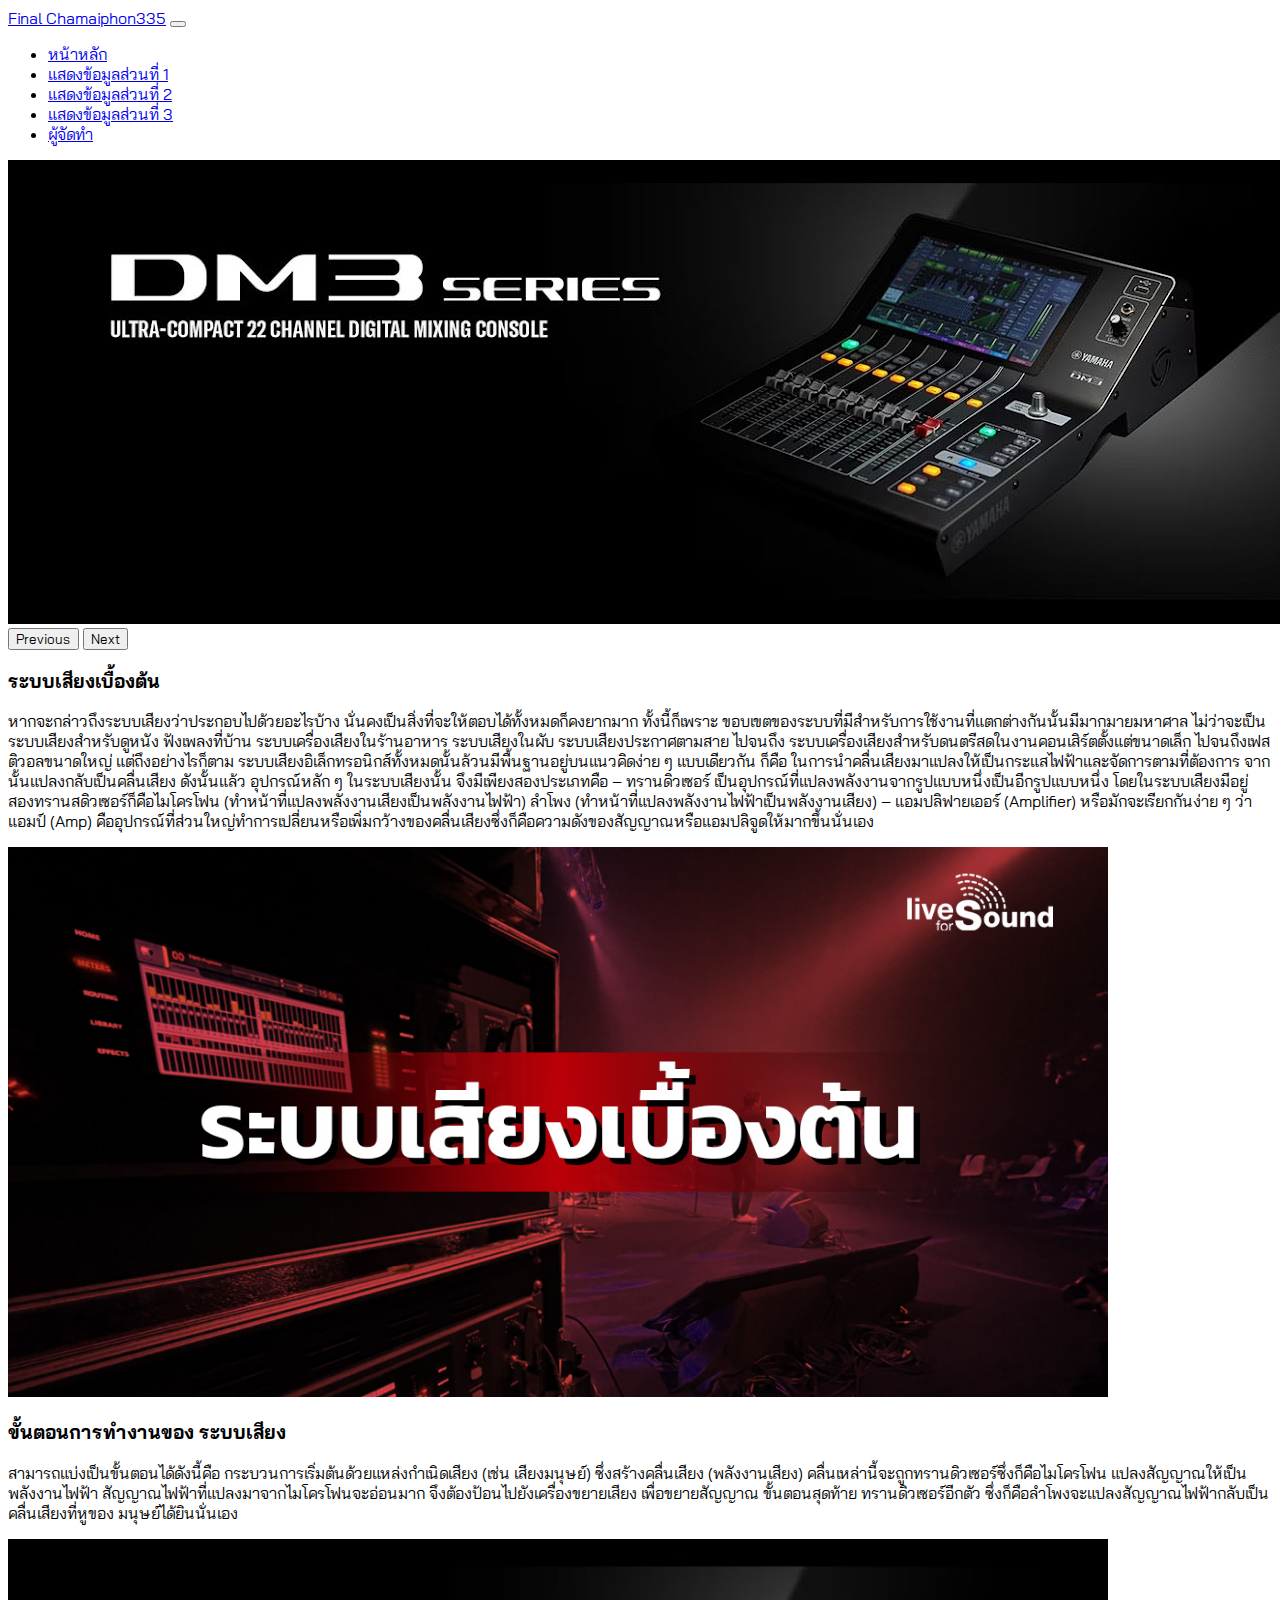
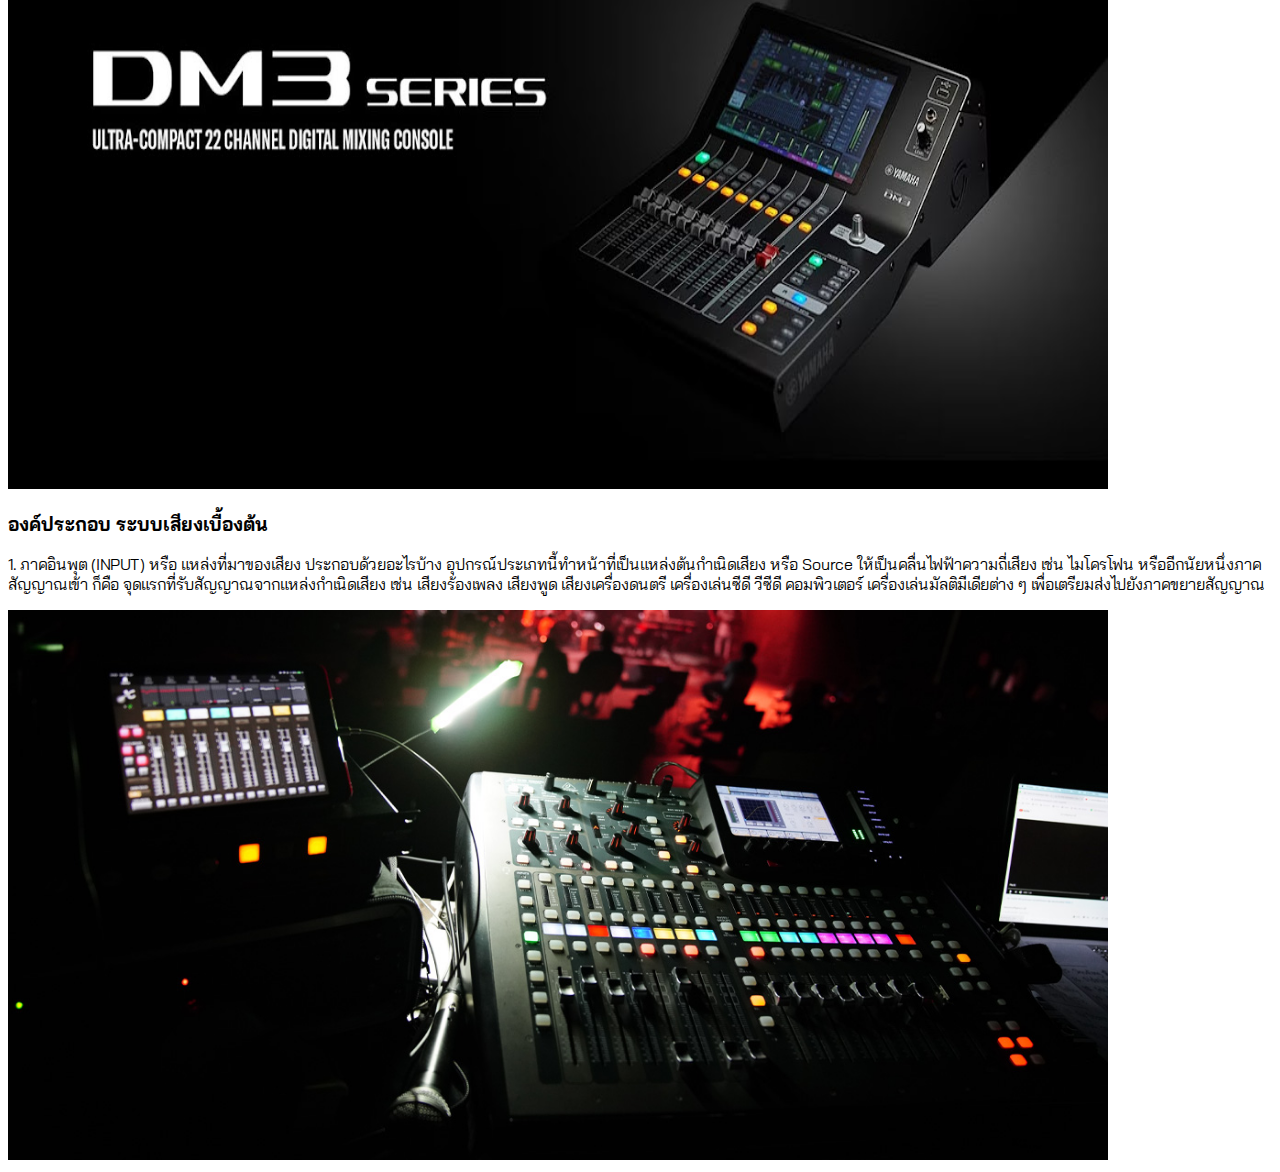
<file: index.html>
<!DOCTYPE html>
<html lang="en">
<head>
    <meta charset="UTF-8">
    <meta name="viewport" content="width=device-width, initial-scale=1.0">
    <link href="https://cdn.jsdelivr.net/npm/bootstrap@5.3.2/dist/css/bootstrap.min.css" rel="stylesheet" integrity="sha384-T3c6CoIi6uLrA9TneNEoa7RxnatzjcDSCmG1MXxSR1GAsXEV/Dwwykc2MPK8M2HN" crossorigin="anonymous">

    <link rel="stylesheet" href="https://pro.fontawesome.com/releases/v5.10.0/css/all.css" integrity="sha384-AYmEC3Yw5cVb3ZcuHtOA93w35dYTsvhLPVnYs9eStHfGJvOvKxVfELGroGkvsg+p" crossorigin="anonymous"/>
    <link rel="stylesheet" href="style.css">
    <link rel="preconnect" href="https://fonts.googleapis.com">
    <link rel="preconnect" href="https://fonts.gstatic.com" crossorigin>
    <link rel="preconnect" href="https://fonts.googleapis.com">
<link rel="preconnect" href="https://fonts.gstatic.com" crossorigin>
<link href="https://fonts.googleapis.com/css2?family=Bai+Jamjuree:wght@200&display=swap" rel="stylesheet">


   
   
    <title>Final Chamaiphon335</title>


</head>
<body>

    <nav class="navbar navbar-expand-sm navbar-dark bg-dark">
        <div class="container">
          <a class="navbar-brand" href="index.html"></i>Final Chamaiphon335</a>
          <button class="navbar-toggler" type="button" data-bs-toggle="collapse" data-bs-target="#navbarSupportedContent" aria-controls="navbarSupportedContent" aria-expanded="false" aria-label="Toggle navigation">
            <span class="navbar-toggler-icon"></span>
          </button>
          <div id="navbar1" class="collapse navbar-collapse">
            <ul class="navbar-nav ms-auto">
                <li class="nav-item">
                    <a href="index.html" class="nav-link text-light">หน้าหลัก</a>
                </li>
                <li class="nav-item">
                    <a href="webPage1.html" class="nav-link text-light">แสดงข้อมูลส่วนที่ 1</a>
                </li>
                <li class="nav-item">
                    <a href="webPage2.html" class="nav-link text-light">แสดงข้อมูลส่วนที่ 2</a>
                </li>
                <li class="nav-item">
                    <a href="webPage3.html" class="nav-link text-light">แสดงข้อมูลส่วนที่ 3</a>
                </li>
                <li class="nav-item">
                    <a href="webPage4.html" class="nav-link text-light">ผู้จัดทำ</a>
                </li>
            </ul>
          </div>        
        </div>
      </nav>

      <div id="carouselExample" class="carousel slide">
        <div class="carousel-inner">
          <div class="carousel-item active">
            <img src="img/s9.jpg" class="d-block w-100" alt="100%">
          </div>
          
        </div>
        <button class="carousel-control-prev" type="button" data-bs-target="#carouselExample" data-bs-slide="prev">
          <span class="carousel-control-prev-icon" aria-hidden="true"></span>
          <span class="visually-hidden">Previous</span>
        </button>
        <button class="carousel-control-next" type="button" data-bs-target="#carouselExample" data-bs-slide="next">
          <span class="carousel-control-next-icon" aria-hidden="true"></span>
          <span class="visually-hidden">Next</span>
        </button>
      </div>


      <!-- ตาราง-->
      <div class="container p-5">
        <div class="row">
          <div class="col">
            <h3>ระบบเสียงเบื้องต้น</h3>
            </div>
            <p class="mt-1">
                หากจะกล่าวถึงระบบเสียงว่าประกอบไปด้วยอะไรบ้าง นั่นคงเป็นสิ่งที่จะให้ตอบได้ทั้งหมดก็คงยากมาก ทั้งนี้ก็เพราะ ขอบเขตของระบบที่มีสำหรับการใช้งานที่แตกต่างกันนั้นมีมากมายมหาศาล ไม่ว่าจะเป็น ระบบเสียงสำหรับดูหนัง ฟังเพลงที่บ้าน ระบบเครื่องเสียงในร้านอาหาร ระบบเสียงในผับ ระบบเสียงประกาศตามสาย ไปจนถึง ระบบเครื่องเสียงสำหรับดนตรีสดในงานคอนเสิร์ตตั้งแต่ขนาดเล็ก ไปจนถึงเฟสติวอลขนาดใหญ่ แต่ถึงอย่างไรก็ตาม ระบบเสียงอิเล็กทรอนิกส์ทั้งหมดนั้นล้วนมีพื้นฐานอยู่บนแนวคิดง่าย ๆ แบบเดียวกัน ก็คือ ในการนำคลื่นเสียงมาแปลงให้เป็นกระแสไฟฟ้าและจัดการตามที่ต้องการ จากนั้นแปลงกลับเป็นคลื่นเสียง ดังนั้นแล้ว อุปกรณ์หลัก ๆ ในระบบเสียงนั้น จึงมีเพียงสองประเภทคือ
     – ทรานดิวเซอร์ เป็นอุปกรณ์ที่แปลงพลังงานจากรูปแบบหนึ่งเป็นอีกรูปแบบหนึ่ง โดยในระบบเสียงมีอยู่สองทรานสดิวเซอร์ก็คือไมโครโฟน (ทำหน้าที่แปลงพลังงานเสียงเป็นพลังงานไฟฟ้า) ลำโพง (ทำหน้าที่แปลงพลังงานไฟฟ้าเป็นพลังงานเสียง)
     – แอมปลิฟายเออร์ (Amplifier) หรือมักจะเรียกกันง่าย ๆ ว่าแอมป์ (Amp) คืออุปกรณ์ที่ส่วนใหญ่ทำการเปลี่ยนหรือเพิ่มกว้างของคลื่นเสียงซึ่งก็คือความดังของสัญญาณหรือแอมปลิจูดให้มากขึ้นนั่นเอง</p>
          </div>        
        </div>
      </div>

      <div class="container text-center p-2">
        <div class="row">
          <div class="col">
            <img src="img/s.jpg"   width="1100" height="550">
            </div>      
        </div>
      </div>


      <!-- ตาราง-->
      <div class="container p-5">
        <div class="row">
          <div class="col">
            <h3>ขั้นตอนการทำงานของ ระบบเสียง</h3>
            </div>
            <p class="mt-1">
                สามารถแบ่งเป็นขั้นตอนได้ดังนี้คือ
                กระบวนการเริ่มต้นด้วยแหล่งกำเนิดเสียง (เช่น เสียงมนุษย์) ซึ่งสร้างคลื่นเสียง (พลังงานเสียง)
               คลื่นเหล่านี้จะถูกทรานดิวเซอร์ซึ่งก็คือไมโครโฟน แปลงสัญญาณให้เป็นพลังงานไฟฟ้า
               สัญญาณไฟฟ้าที่แปลงมาจากไมโครโฟนจะอ่อนมาก จึงต้องป้อนไปยังเครื่องขยายเสียง เพื่อขยายสัญญาณ
               ขั้นตอนสุดท้าย ทรานดิวเซอร์อีกตัว ซึ่งก็คือลำโพงจะแปลงสัญญาณไฟฟ้ากลับเป็นคลื่นเสียงที่หูของ
               มนุษย์ได้ยินนั่นเอง</p>
          </div>        
        </div>
      </div>

      <!-- ตาราง-->
      <div class="container text-center p-2">
        <div class="row">
          <div class="col">
            <img src="img/s9.jpg"   width="1100" height="550">
            </div>      
        </div>
      </div>

      <!-- ตาราง-->
      <div class="container p-5">
        <div class="row">
          <div class="col">
            <h3>องค์ประกอบ ระบบเสียงเบื้องต้น</h3>
            </div>
            <p class="mt-1">
                1. ภาคอินพุต (INPUT) หรือ แหล่งที่มาของเสียง ประกอบด้วยอะไรบ้าง อุปกรณ์ประเภทนี้ทำหน้าที่เป็นแหล่งต้นกำเนิดเสียง หรือ Source ให้เป็นคลื่นไฟฟ้าความถี่เสียง เช่น ไมโครโฟน 
                หรืออีกนัยหนึ่งภาคสัญญาณเข้า ก็คือ จุดแรกที่รับสัญญาณจากแหล่งกำเนิดเสียง เช่น เสียงร้องเพลง เสียงพูด เสียงเครื่องดนตรี เครื่องเล่นซีดี วีซีดี คอมพิวเตอร์ เครื่องเล่นมัลติมีเดียต่าง ๆ เพื่อเตรียมส่งไปยังภาคขยายสัญญาณ</p>
          </div>        
        </div>
      </div>

      <!-- ตาราง-->
      <div class="container text-center p-2">
        <div class="row">
          <div class="col">
            <img src="img/s2.jpg"   width="1100" height="550">
            </div>      
        </div>
      </div>




     





   
   
    <script src="https://cdn.jsdelivr.net/npm/bootstrap@5.3.2/dist/js/bootstrap.bundle.min.js" integrity="sha384-C6RzsynM9kWDrMNeT87bh95OGNyZPhcTNXj1NW7RuBCsyN/o0jlpcV8Qyq46cDfL" crossorigin="anonymous"></script>
</body>
</html>
</file>
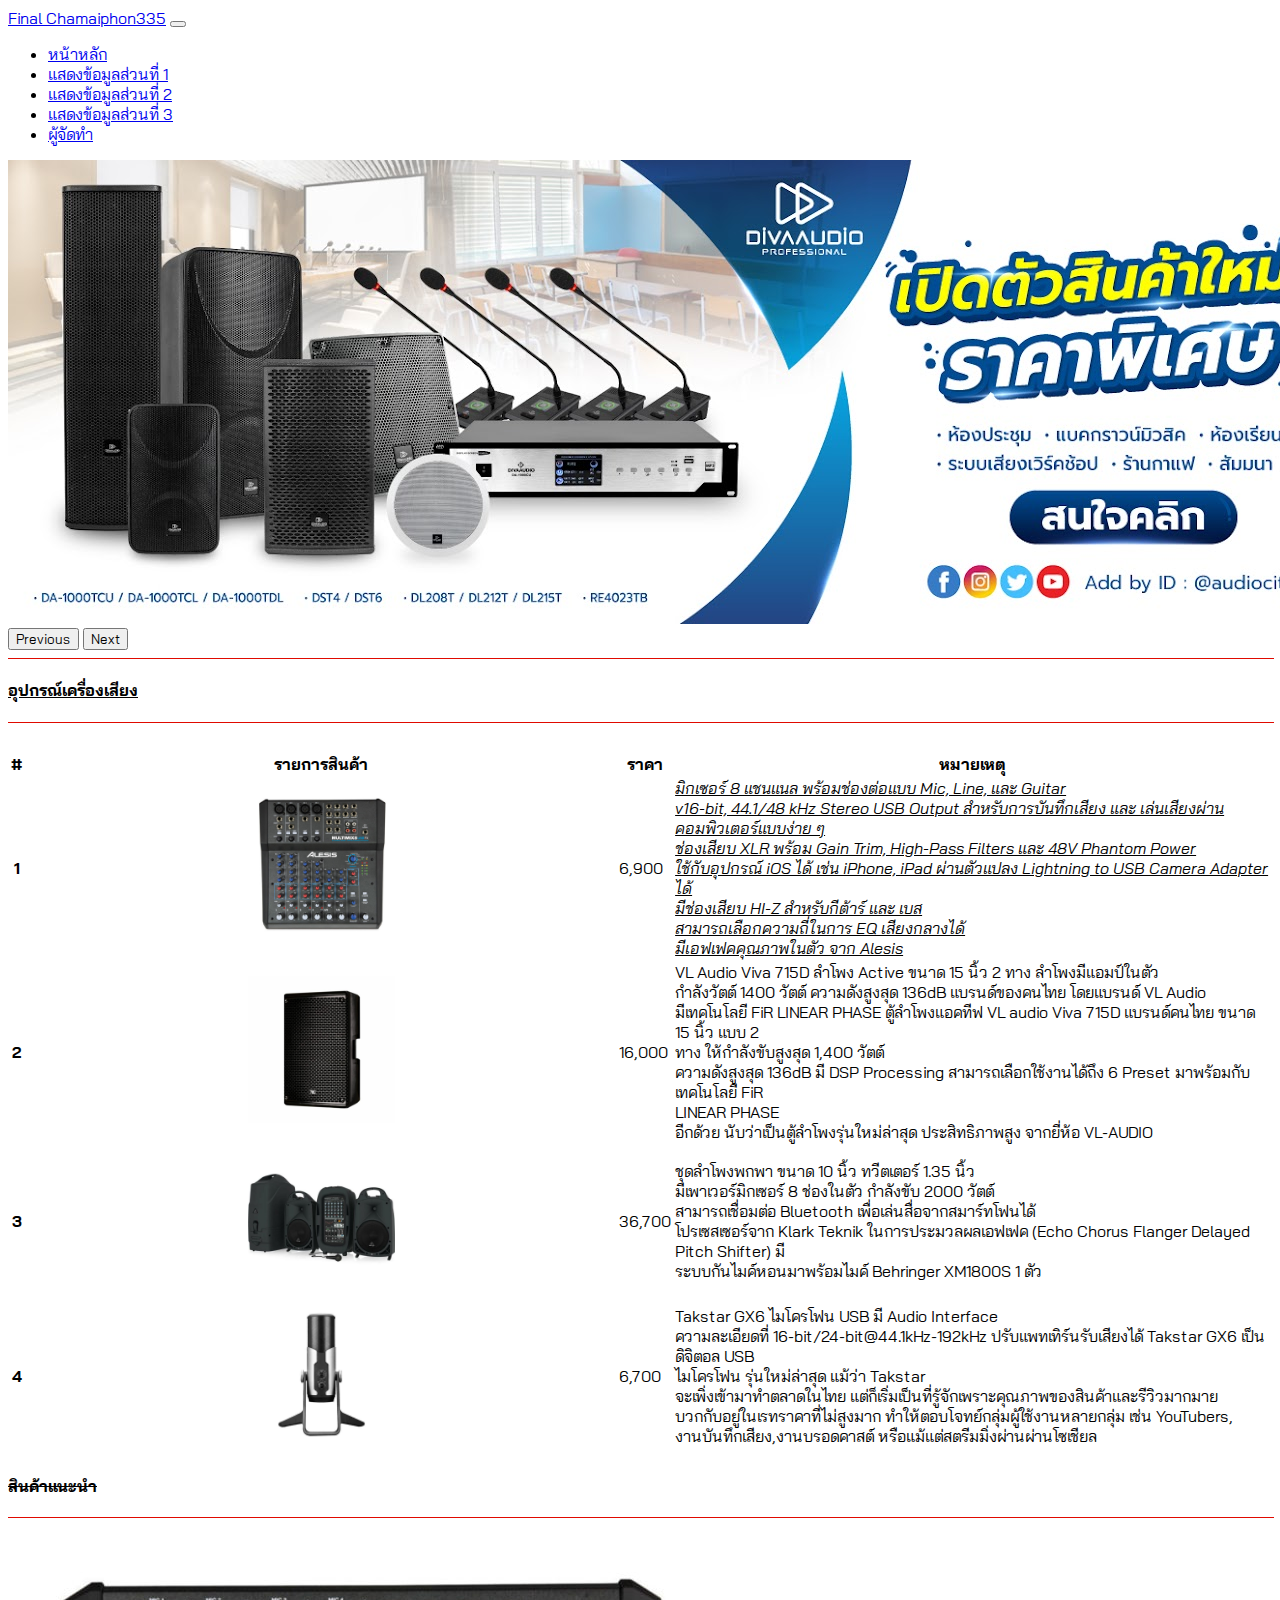
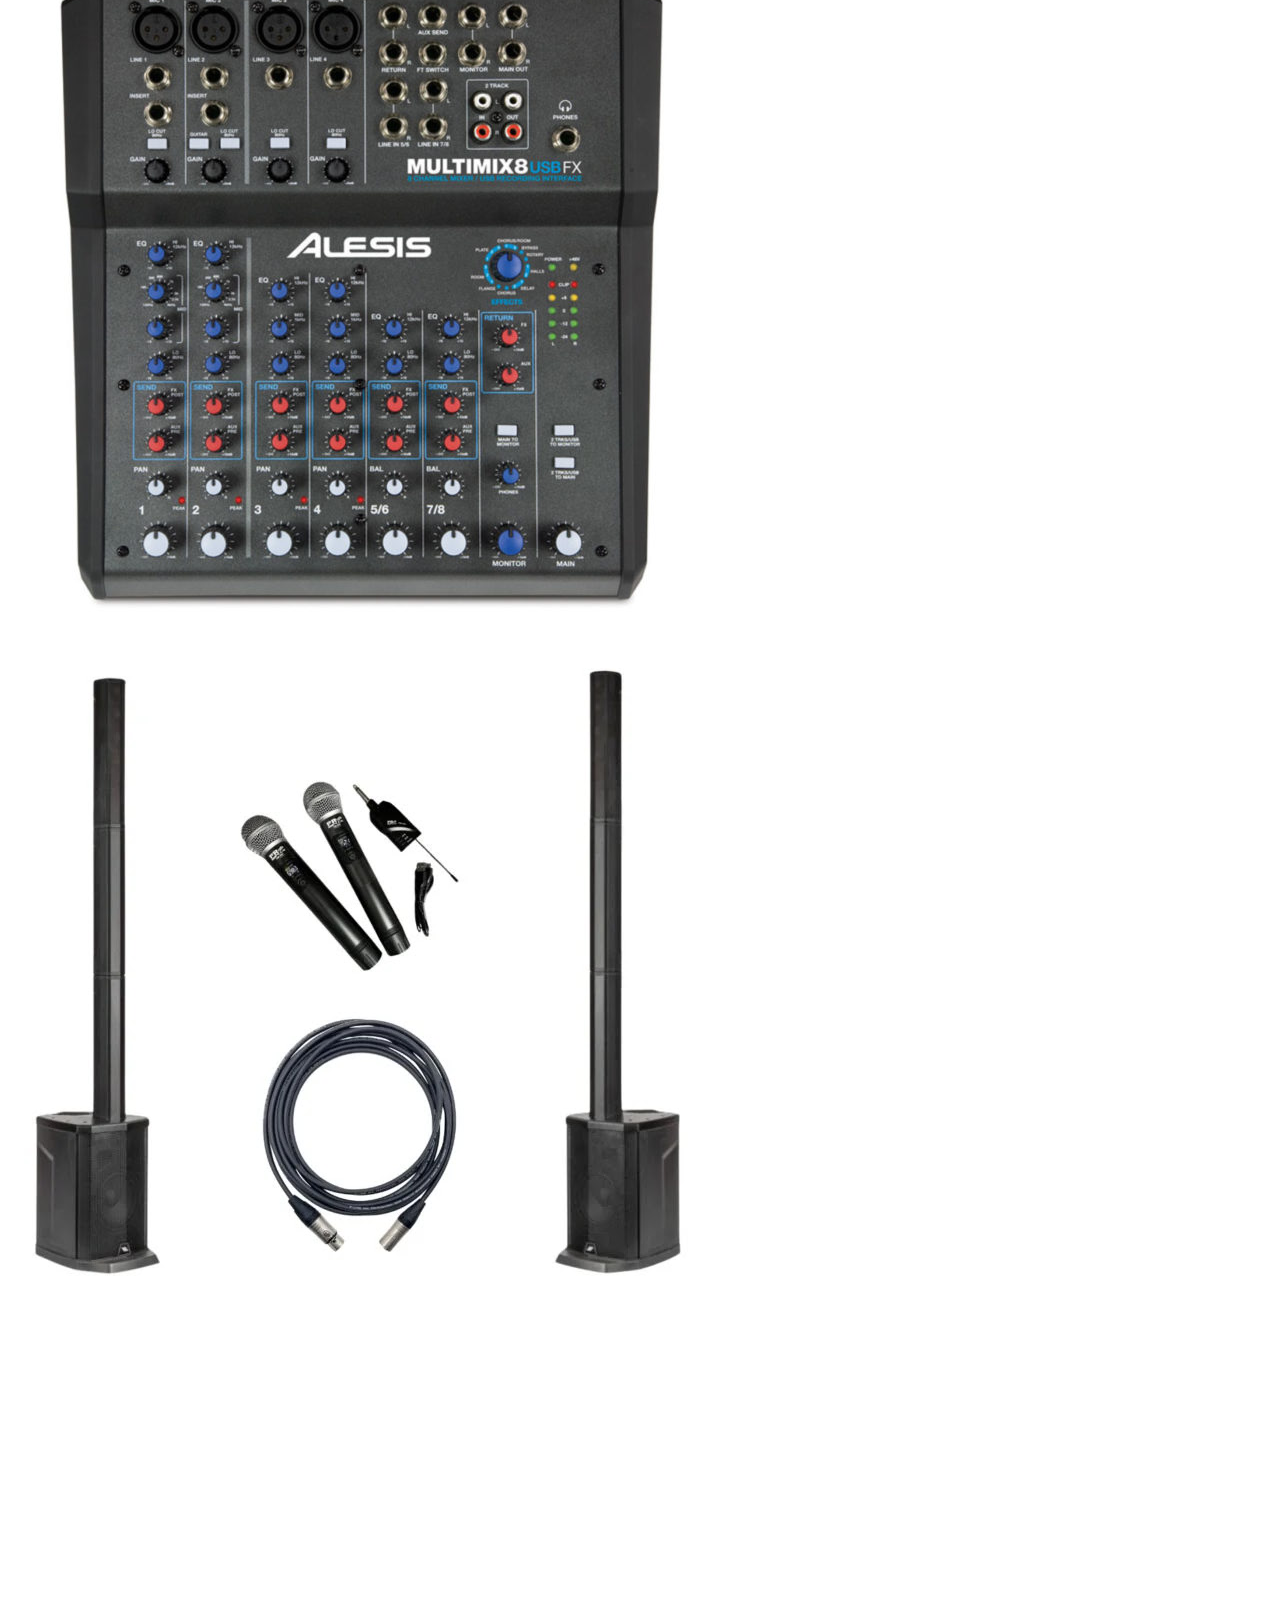
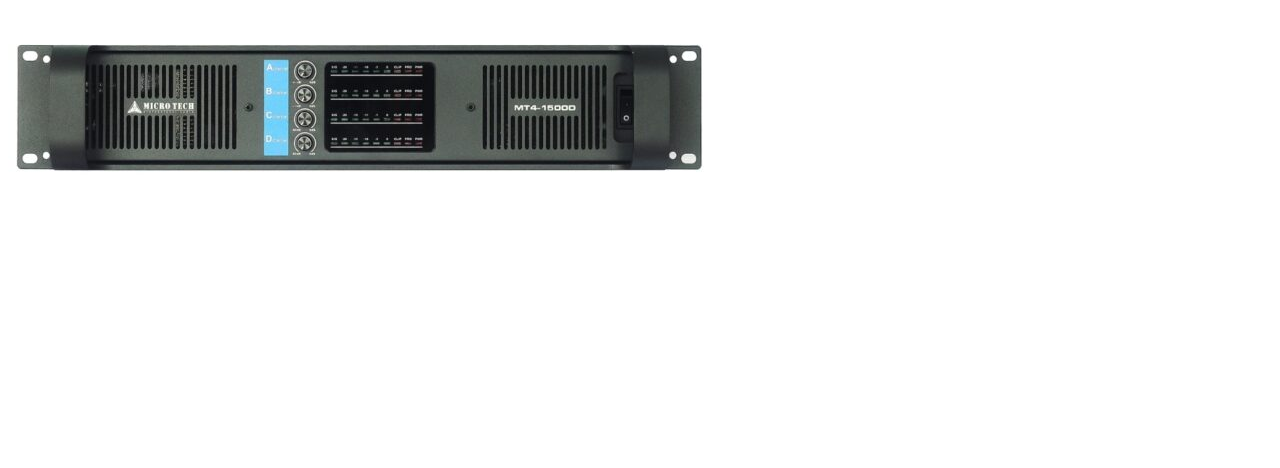
<file: webPage1.html>
<!DOCTYPE html>
<html lang="en">
<head>
    <meta charset="UTF-8">
    <meta name="viewport" content="width=device-width, initial-scale=1.0">
    <link href="https://cdn.jsdelivr.net/npm/bootstrap@5.3.2/dist/css/bootstrap.min.css" rel="stylesheet" integrity="sha384-T3c6CoIi6uLrA9TneNEoa7RxnatzjcDSCmG1MXxSR1GAsXEV/Dwwykc2MPK8M2HN" crossorigin="anonymous">

    <link rel="stylesheet" href="https://pro.fontawesome.com/releases/v5.10.0/css/all.css" integrity="sha384-AYmEC3Yw5cVb3ZcuHtOA93w35dYTsvhLPVnYs9eStHfGJvOvKxVfELGroGkvsg+p" crossorigin="anonymous"/>
    <link rel="stylesheet" href="style.css">
    <link rel="preconnect" href="https://fonts.googleapis.com">
    <link rel="preconnect" href="https://fonts.gstatic.com" crossorigin>
    <link rel="preconnect" href="https://fonts.googleapis.com">
<link rel="preconnect" href="https://fonts.gstatic.com" crossorigin>
<link href="https://fonts.googleapis.com/css2?family=Bai+Jamjuree:wght@200&display=swap" rel="stylesheet">
   
   
    <title>Final Chamaiphon335</title>


</head>
<body>

    <nav class="navbar navbar-expand-sm navbar-dark bg-dark">
        <div class="container">
          <a class="navbar-brand" href="index.html"></i>Final Chamaiphon335</a>
          <button class="navbar-toggler" type="button" data-bs-toggle="collapse" data-bs-target="#navbarSupportedContent" aria-controls="navbarSupportedContent" aria-expanded="false" aria-label="Toggle navigation">
            <span class="navbar-toggler-icon"></span>
          </button>
          <div id="navbar1" class="collapse navbar-collapse">
            <ul class="navbar-nav ms-auto">
                <li class="nav-item">
                    <a href="index.html" class="nav-link text-light">หน้าหลัก</a>
                </li>
                <li class="nav-item">
                    <a href="webPage1.html" class="nav-link text-light">แสดงข้อมูลส่วนที่ 1</a>
                </li>
                <li class="nav-item">
                    <a href="webPage2.html" class="nav-link text-light">แสดงข้อมูลส่วนที่ 2</a>
                </li>
                <li class="nav-item">
                    <a href="webPage3.html" class="nav-link text-light">แสดงข้อมูลส่วนที่ 3</a>
                </li>
                <li class="nav-item">
                    <a href="webPage4.html" class="nav-link text-light">ผู้จัดทำ</a>
                </li>
            </ul>
          </div>        
        </div>
      </nav>

      <div id="carouselExample" class="carousel slide">
        <div class="carousel-inner">
          <div class="carousel-item active">
            <img src="img/P.jpg" class="d-block w-100" alt="100%">
          </div>
          
        </div>
        <button class="carousel-control-prev" type="button" data-bs-target="#carouselExample" data-bs-slide="prev">
          <span class="carousel-control-prev-icon" aria-hidden="true"></span>
          <span class="visually-hidden">Previous</span>
        </button>
        <button class="carousel-control-next" type="button" data-bs-target="#carouselExample" data-bs-slide="next">
          <span class="carousel-control-next-icon" aria-hidden="true"></span>
          <span class="visually-hidden">Next</span>
        </button>
      </div>

      <!-- ตาราง-->
      <table class="table">
        <hr align="left" width="100%" size="1" color="tertiary">
      <div class="container text-center p-1"><u><h4>อุปกรณ์เครื่องเสียง</h4></u></div>
      <hr align="left" width="100%" size="1" color="tertiary">
      <tbody class="table-group-divider"></tbody>
 <div class="container">
            <tr>
              <th scope="row">#</th>
              <th scope="row">รายการสินค้า</th>
              <th scope="row">ราคา</th>
              <th scope="row">หมายเหตุ</th><br>
            </tr>
       
      
            <tr> 
              <th scope="row">1</th>
              <th><img src="img/AlesisMultimix8Topview-700x700.jpg" width="25%" height="25%"></th>
              <td>6,900</td>
              <td ><i><u>
                มิกเซอร์ 8 แชนแนล พร้อมช่องต่อแบบ Mic, Line, และ Guitar
                <br>v16-bit, 44.1/48 kHz Stereo USB Output สำหรับการบันทึกเสียง และ เล่นเสียงผ่านคอมพิวเตอร์แบบง่าย ๆ 
                <br>ช่องเสียบ XLR พร้อม Gain Trim, High-Pass Filters และ 48V Phantom Power 
                <br>ใช้กับอุปกรณ์ iOS ได้ เช่น iPhone, iPad ผ่านตัวแปลง Lightning to USB Camera Adapter ได้ 
                <br>มีช่องเสียบ HI-Z สำหรับกีต้าร์ และ เบส 
                <br>สามารถเลือกความถี่ในการ EQ เสียงกลางได้ 
                <br>มีเอฟเฟคคุณภาพในตัว จาก Alesis</i></u></td>
            </tr>

            <tr> 
              <th scope="row">2</th>
              <th><img src="img/s8.jpg" width="25%" height="25%"></th>
              <td>16,000</td>
              <td >
                VL Audio Viva 715D ลำโพง Active ขนาด 15 นิ้ว 2 ทาง ลำโพงมีแอมป์ในตัว
             <br>กำลังวัตต์ 1400 วัตต์ ความดังสูงสุด 136dB แบรนด์ของคนไทย โดยแบรนด์ VL Audio
             <br>มีเทคโนโลยี FiR LINEAR PHASE ตู้ลำโพงแอคทีฟ VL audio Viva 715D แบรนด์คนไทย ขนาด 15 นิ้ว แบบ 2
             <br>ทาง ให้กำลังขับสูงสุด 1,400 วัตต์
             <br>ความดังสูงสุด 136dB มี DSP Processing สามารถเลือกใช้งานได้ถึง 6 Preset มาพร้อมกับเทคโนโลยี FiR 
             <br>LINEAR PHASE
             <br>อีกด้วย นับว่าเป็นตู้ลำโพงรุ่นใหม่ล่าสุด ประสิทธิภาพสูง จากยี่ห้อ VL-AUDIO</td>
            </tr>

            <tr> 
              <th scope="row">3</th>
              <th><img src="img/s3.jpg" width="25%" height="25%"></th>
              <td>36,700</td>
              <td >ชุดลำโพงพกพา ขนาด 10 นิ้ว ทวีตเตอร์ 1.35 นิ้ว
                <br>มีเพาเวอร์มิกเซอร์ 8 ช่องในตัว กำลังขับ 2000 วัตต์
                <br>สามารถเชื่อมต่อ Bluetooth เพื่อเล่นสื่อจากสมาร์ทโฟนได้
                <br>โปรเซสเซอร์จาก Klark Teknik ในการประมวลผลเอฟเฟค (Echo Chorus Flanger Delayed Pitch Shifter) มี
                <br>ระบบกันไมค์หอนมาพร้อมไมค์ Behringer XM1800S 1 ตัว
                </td>
            </tr>

            <tr> 
              <th scope="row">4</th>
              <th><img src="img/s5.jpg" width="25%" height="25%"></th>
              <td>6,700</td>
              <td >Takstar GX6 ไมโครโฟน USB มี Audio Interface
                <br>ความละเอียดที่ 16-bit/24-bit@44.1kHz-192kHz ปรับแพทเทิร์นรับเสียงได้ Takstar GX6 เป็นดิจิตอล USB
                <br>ไมโครโฟน รุ่นใหม่ล่าสุด แม้ว่า Takstar
                <br>จะเพิ่งเข้ามาทำตลาดในไทย แต่ก็เริ่มเป็นที่รู้จักเพราะคุณภาพของสินค้าและรีวิวมากมาย
                <br>บวกกับอยู่ในเรทราคาที่ไม่สูงมาก ทำให้ตอบโจทย์กลุ่มผู้ใช้งานหลายกลุ่ม เช่น YouTubers,
                <br>งานบันทึกเสียง,งานบรอดคาสต์ หรือแม้แต่สตรีมมิ่งผ่านผ่านโซเชียล
                </td>
            </tr>

            
          </tbody>
        </table>

        <table class="table">
        <div class="container text-center p-1"><s><h4>สินค้าแนะนำ</h4></s></div>
        <hr align="left" width="100%" size="1" color="tertiary">
        <tbody class="table-group-divider"></tbody>
   <div class="container">
    </table>

    <section id="gallary" class="p-2">
      <div class="container">
          <h1 class="text-center"></h1>
      </div>

      <div class="row mb-4">
          <div class="col-md-4">
              <img src="img/AlesisMultimix8Topview-700x700.jpg" class="img-fluid rounded">
            </div>

          <div class="col-md-4">
              <img src="img/s4.jpg" class="img-fluid rounded">
            </div>

         <div class="col-md-4">
              <img src="img/o.jpg" class="img-fluid rounded">  
            </div>
            </div>



      
      
      


      







     





   
   
    <script src="https://cdn.jsdelivr.net/npm/bootstrap@5.3.2/dist/js/bootstrap.bundle.min.js" integrity="sha384-C6RzsynM9kWDrMNeT87bh95OGNyZPhcTNXj1NW7RuBCsyN/o0jlpcV8Qyq46cDfL" crossorigin="anonymous"></script>
</body>
</html>
</file>
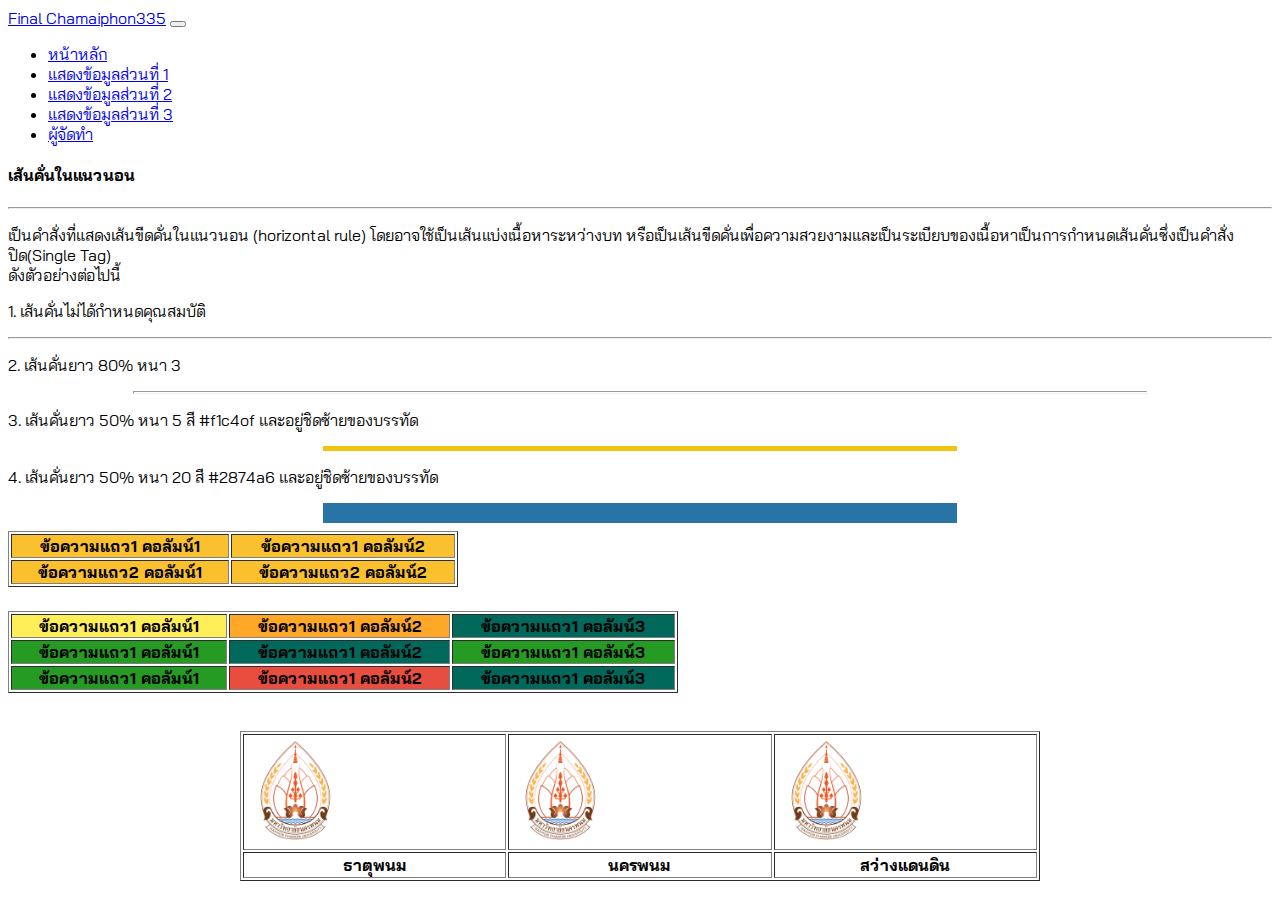
<file: webPage3.html>
<!DOCTYPE html>
<html lang="en">
<head>
    <meta charset="UTF-8">
    <meta name="viewport" content="width=device-width, initial-scale=1.0">
    <link href="https://cdn.jsdelivr.net/npm/bootstrap@5.3.2/dist/css/bootstrap.min.css" rel="stylesheet" integrity="sha384-T3c6CoIi6uLrA9TneNEoa7RxnatzjcDSCmG1MXxSR1GAsXEV/Dwwykc2MPK8M2HN" crossorigin="anonymous">

    <link rel="stylesheet" href="https://pro.fontawesome.com/releases/v5.10.0/css/all.css" integrity="sha384-AYmEC3Yw5cVb3ZcuHtOA93w35dYTsvhLPVnYs9eStHfGJvOvKxVfELGroGkvsg+p" crossorigin="anonymous"/>
    <link rel="stylesheet" href="style.css">
    <link rel="preconnect" href="https://fonts.googleapis.com">
    <link rel="preconnect" href="https://fonts.gstatic.com" crossorigin>
    <link rel="preconnect" href="https://fonts.googleapis.com">
<link rel="preconnect" href="https://fonts.gstatic.com" crossorigin>
<link href="https://fonts.googleapis.com/css2?family=Bai+Jamjuree:wght@200&display=swap" rel="stylesheet">
   
   
    <title>Final Chamaiphon335</title>


</head>
<body>

    <nav class="navbar navbar-expand-sm navbar-dark bg-dark">
        <div class="container">
          <a class="navbar-brand" href="index.html"></i>Final Chamaiphon335</a>
          <button class="navbar-toggler" type="button" data-bs-toggle="collapse" data-bs-target="#navbarSupportedContent" aria-controls="navbarSupportedContent" aria-expanded="false" aria-label="Toggle navigation">
            <span class="navbar-toggler-icon"></span>
          </button>
          <div id="navbar1" class="collapse navbar-collapse">
            <ul class="navbar-nav ms-auto">
                <li class="nav-item">
                    <a href="index.html" class="nav-link text-light">หน้าหลัก</a>
                </li>
                <li class="nav-item">
                    <a href="webPage1.html" class="nav-link text-light">แสดงข้อมูลส่วนที่ 1</a>
                </li>
                <li class="nav-item">
                    <a href="webPage2.html" class="nav-link text-light">แสดงข้อมูลส่วนที่ 2</a>
                </li>
                <li class="nav-item">
                    <a href="webPage3.html" class="nav-link text-light">แสดงข้อมูลส่วนที่ 3</a>
                </li>
                <li class="nav-item">
                    <a href="webPage4.html" class="nav-link text-light">ผู้จัดทำ</a>
                </li>
            </ul>
          </div>        
        </div>
      </nav>


      <div class="container text-center p-1"></h4></div>
      <div class="container text-center p-1"><h4>เส้นคั่นในแนวนอน</h4></div><hr>
      <p>เป็นคำสั่งที่แสดงเส้นขีดคั่นในแนวนอน (horizontal rule) โดยอาจใช้เป็นเส้นแบ่งเนื้อหาระหว่างบท หรือเป็นเส้นขีดคั่นเพื่อความสวยงามและเป็นระเบียบของเนื้อหาเป็นการกำหนดเส้นคั่นซึ่งเป็นคำสั่งปิด(Single Tag) 
        <br>ดังตัวอย่างต่อไปนี้</p>
    <p>1. เส้นคั่นไม่ได้กำหนดคุณสมบัติ</p><hr>
    <p>2. เส้นคั่นยาว 80% หนา 3</p>
    <hr class="container" width="80%" size="3">
    <p>3. เส้นคั่นยาว 50% หนา 5 สี #f1c4of และอยู่ชิดซ้ายของบรรทัด</p>
    <hr align="lift" width="50%" size="5" color="#f1c4of">
    <p>4. เส้นคั่นยาว 50% หนา 20 สี #2874a6 และอยู่ชิดซ้ายของบรรทัด</p>
    <hr class="container" align="lift" width="50%" size="20" color=" #2874a6">


    <table align="left" border=""width="450" height="50">
        <tr bgcolor="#fbc02d">
            <th>ข้อความแถว1 คอลัมน์1</th>
            <th>ข้อความแถว1 คอลัมน์2</th>
        </tr>
        <tr bgcolor="#fbc02d">
            <th>ข้อความแถว2 คอลัมน์1</th>
            <th>ข้อความแถว2 คอลัมน์2</th>
        </tr>
    </table>
    <br>
    <br>
    <br>
    <br>
    <table  align="left" border=""width="670" height="50">
        <tr>
            <th bgcolor="#ffee58">ข้อความแถว1 คอลัมน์1</th>
            <th bgcolor="#ffa726">ข้อความแถว1 คอลัมน์2</th>
            <th bgcolor="#00695c">ข้อความแถว1 คอลัมน์3</th>
        </tr>
        <tr>
            <th bgcolor="#259b24">ข้อความแถว1 คอลัมน์1</th>
            <th bgcolor="#00695c">ข้อความแถว1 คอลัมน์2</th>
            <th bgcolor="#259b24">ข้อความแถว1 คอลัมน์3</th>
        </tr>
        <tr>
            <th bgcolor="#259b24">ข้อความแถว1 คอลัมน์1</th>
            <th bgcolor="#e84e40">ข้อความแถว1 คอลัมน์2</th>
            <th bgcolor="#00695c">ข้อความแถว1 คอลัมน์3</th>
        </tr>
    </table><br>
    <br>
    <br> 
    <br>
    <br>
    <br>
    <table align="Center" border="1" width="800" height="150">
        <caption align="canter" ><font size="+3" color="red"></font></caption>
       
        <tr align="">
            <td><img src="/img/t1.png" width="100" height="100"></td>
            <td><img src="/img/t1.png" width="100" height="100"></td>
            <td><img src="/img/t1.png" width="100" height="100"></td>
        </tr> 
        <tr>
            <th bgcolor="">ธาตุพนม</th>
            <th bgcolor="">นครพนม</th>
            <th bgcolor="">สว่างแดนดิน</th>
        </tr>
    </table>
    


   
    <script src="https://cdn.jsdelivr.net/npm/bootstrap@5.3.2/dist/js/bootstrap.bundle.min.js" integrity="sha384-C6RzsynM9kWDrMNeT87bh95OGNyZPhcTNXj1NW7RuBCsyN/o0jlpcV8Qyq46cDfL" crossorigin="anonymous"></script>
</body>
</html>
</file>
<file: style.css>
*{
    font-family: 'Bai Jamjuree', sans-serif;
}
</file>
